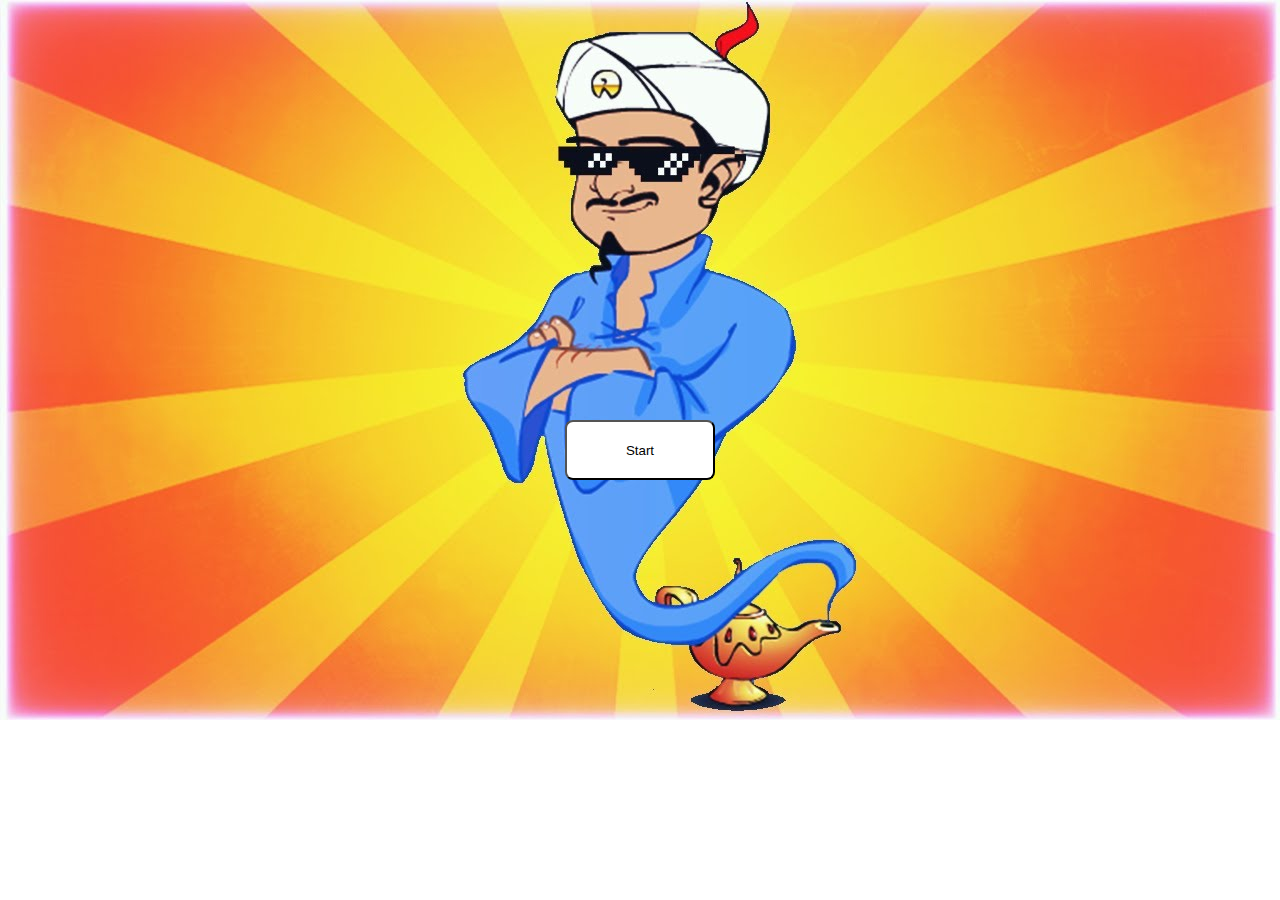
<file: src/main/resources/static/index.html>
<!DOCTYPE html>
<html lang="en">
<head>
    <meta charset="UTF-8">
    <title>Akinator</title>
    <link rel="stylesheet" type="text/css" href="css/styleStart.css">
</head>
<body>
<a href="/page">
    <input id="Start" type="button" value="Start"/>
</a>
<script type="text/javascript" src="js/start.js"></script>
</body>
</html>
</file>
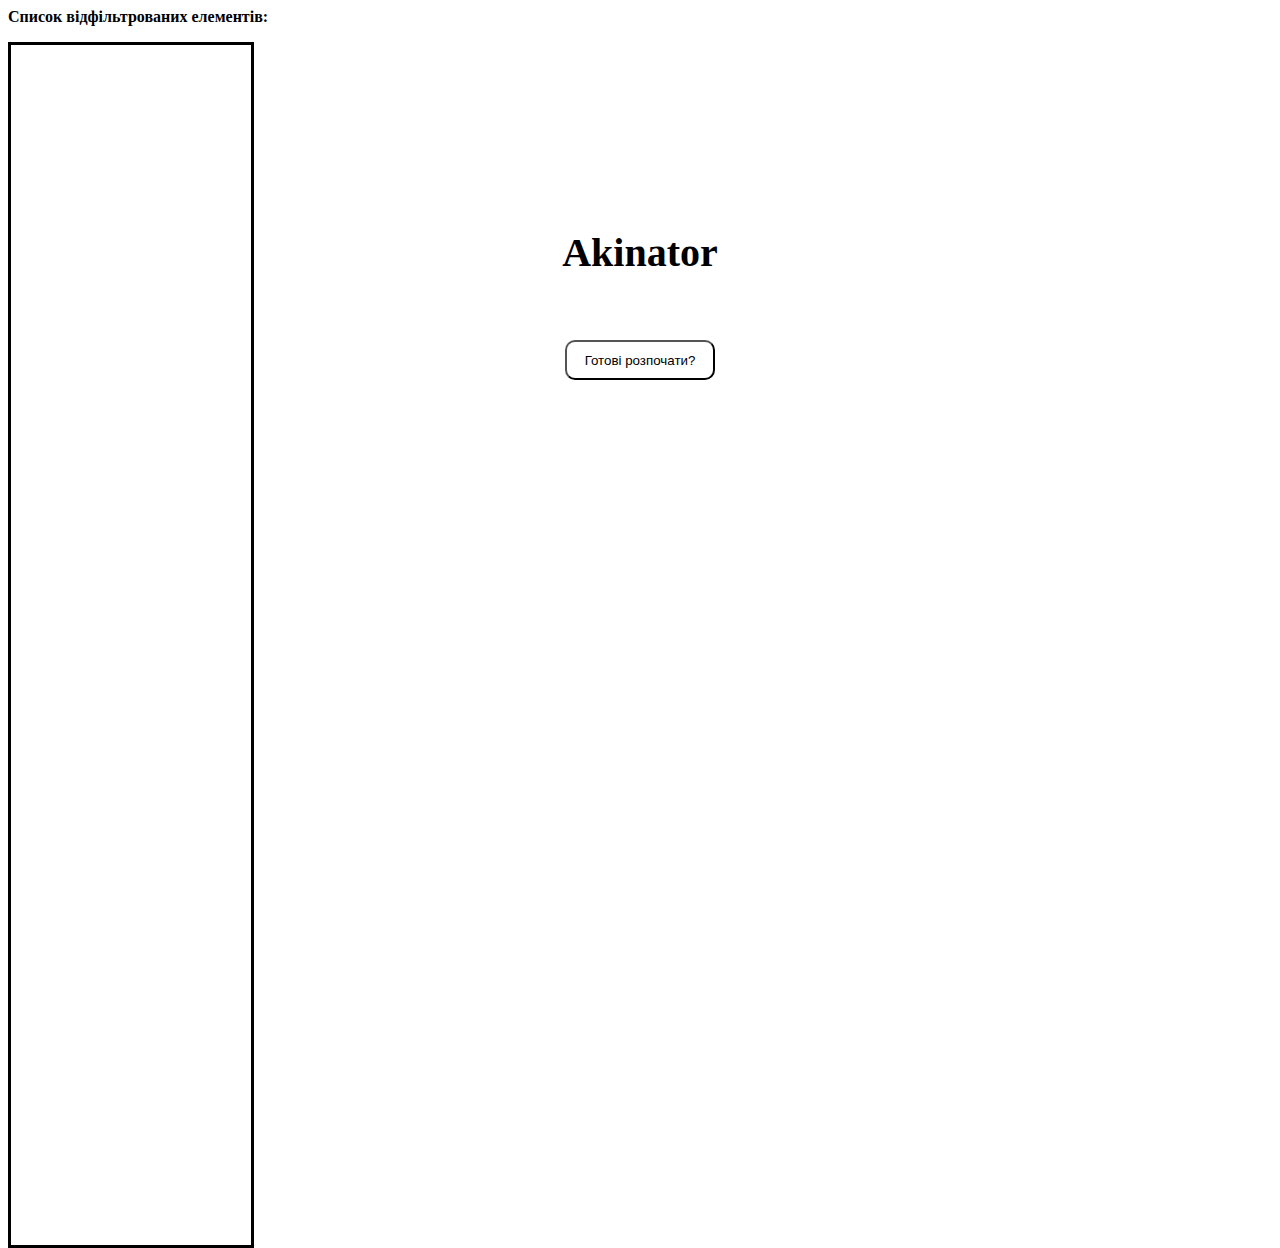
<file: src/main/resources/static/home.html>
<!DOCTYPE html>
<html lang="en">
<head>
    <meta charset="UTF-8">
    <title>Home</title>
    <link rel="stylesheet" type="text/css" href="css/styleHome.css">
</head>
<body>

<div>
    <h1 id="akinator">Akinator</h1>
</div>
<button id="button-begin">Готові розпочати?</button>
<div id="window">
    <div id="answer">Ваша відповідь:</div>
    <div id="questions">
        <span id="question"></span>
    </div>
    <div id="button-box">
        <button class="answer" id="yes">Так</button>
        <button class="answer" id="no">Ні</button>
        <a href="/page">
            <input id="retry" class="answer" type="button" value="Retry?"/>
        </a>
    </div>
    <div id="wayAnswer">
        <p id="label1">Шлях:</p>
        <p id="way">0</p>

    </div>
</div>
<div>
    <b>Список відфільтрованих елементів:<br></b>
    <ul id="list">
    </ul>
</div>
<script type="text/javascript" src="js/home.js"></script>
<script type="text/javascript" src="js/request.js"></script>
</body>
</html>
</file>
<file: src/main/resources/static/css/styleStart.css>
body{
    background-image: url("../images/image.jpg");
    background-repeat: no-repeat;
    background-size: cover;
}

#Start{
    position: absolute;
    transform: translate(-50%, -50%);
    left: 50%;
    top: 50%;
    width: 150px;
    height: 60px;
    border-color: #000000;
    border-radius: 8px;
    background-color: white;

}


 #Start:hover {
     background-color: #060606;
     color: #ffffff;
 }
</file>
<file: src/main/resources/static/css/styleHome.css>
#list{
    width: 200px;
    height: 1200px;
    border-style: solid;
    border-color: black;
    position:absolute;

}
#button-begin{
    position: absolute;
    transform: translate(-50%, -50%);
    left: 50%;
    top: 40%;
    width: 150px;
    height: 40px;
    border-color: #000000;
    border-radius: 10px;
    background-color: white;
    outline: none;
}

#button-begin:hover {
    background-color: #060606;
    color: #ffffff;
    font-size: 16px;
}

#retry{
    display: none;
    margin-left:120px;
    text-decoration: none;
}

#answer{
    font-size: 20px;
    text-align:  center;
    display: none;
}
#window{
    display: none;
    position: absolute;
    transform: translate(-50%, -50%);
    left: 50%;
    top: 50%;
    border-style: solid;
    border-color: black;
    width: 400px;
    height: 200px;
}

.answer{
    margin-left: 30px ;
    width: 150px;
    height: 40px;
    border-color: #000000;
    border-radius: 10px;
    background-color: white;
    outline: none;
}
.answer:hover{
    background-color: #060606;
    color: #ffffff;
    font-size: 16px;
}

#button-box{
    margin-top: 20px;
}

#label1{
    margin-top: 20px;
    font-size: 20px;
    text-align:  center;
}

#way{
    left: 50%;
    font-size: 16px;
    text-align:  center;
}
#questions{
    margin-top: 5px;
    text-align: center;
}
#question{
    font-size: 25px;
}




#akinator{
    position: absolute;
    transform: translate(-50%, -50%);
    left: 50%;
    top: 25%;
    font-size: 40px;
}
</file>
